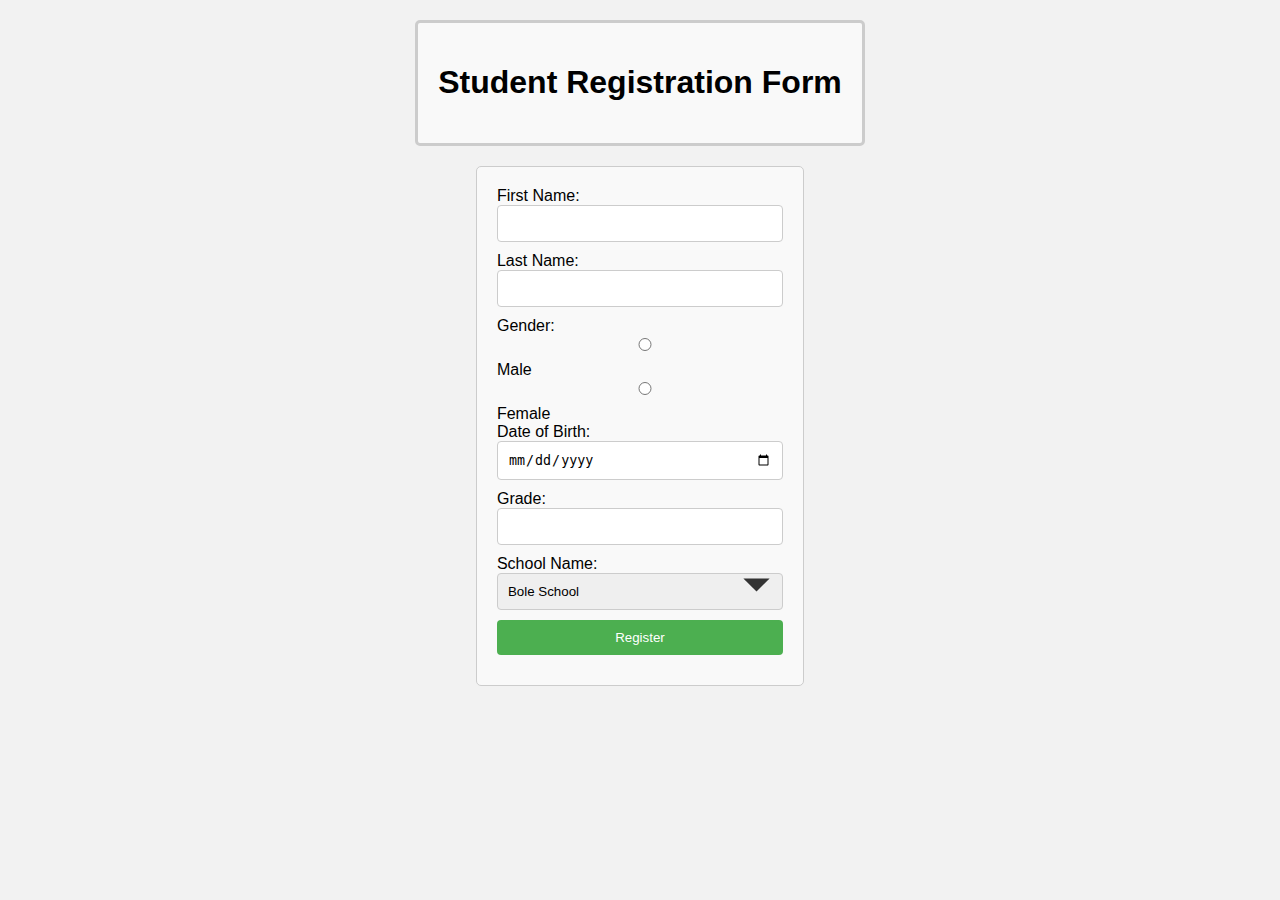
<file: index.html>
<!DOCTYPE html>
<html lang="en">
<head>
    <meta charset="UTF-8">
    <meta name="viewport" content="width=device-width, initial-scale=1.0">
    <title>Student Registration Form</title>
    <link rel="stylesheet" href="styles.css">
    <script src="script.js" defer></script>
</head>
<body>
    <div class="container">
        <h1>Student Registration Form</h1>
    </div>
    <form action="Reg.php" method="post" onsubmit="return validateForm()">
        First Name: <input type="text" name="FirstName" required><br>
        Last Name: <input type="text" name="LastName" required><br>
        Gender: 
        <input type="radio" name="Gender" value="Male" required> Male
        <input type="radio" name="Gender" value="Female" required> Female<br>
        Date of Birth: <input type="date" name="DateOfBirth" required><br>
        Grade: <input type="text" name="Grade" required><br>
        School Name: 
        <select name="SchoolName" required>
            <option value="Bole School">Bole School</option>
            <option value="Lideta School">Lideta School</option>
            <option value="Menilik School">Menilik School</option>
            <option value="Akaki School">Akaki School</option>
            <option value="Arada School">Arada School</option>
        </select><br>
        <input type="submit" name="submit" value="Register">
    </form>
</body>
</html>
</file>
<file: styles.css>
body {
    font-family: 'Arial', sans-serif;
    background-color: #f2f2f2;
    display: flex;
    flex-direction: column;
    align-items: center;
    justify-content: flex-start;
    height: 100vh;
    margin: 0;
}

.container {
    max-width: 1000px;
    margin-top: 20px;
    margin-bottom: 20px; /* Adjust the margin-bottom as needed */
    padding: 20px;
    border: 3px solid #ccc;
    border-radius: 5px;
    background-color: #f9f9f9;
}

h1 {
    text-align: center;
}

form {
    max-width: 400px;
    margin: 0 auto;
    padding: 20px;
    border: 1px solid #ccc;
    border-radius: 5px;
    background-color: #f9f9f9;
}

label {
    display: block;
    margin-bottom: 8px;
}

input,
select {
    width: 100%;
    padding: 10px;
    margin-bottom: 10px;
    box-sizing: border-box;
    border: 1px solid #ccc;
    border-radius: 4px;
}

select {
    appearance: none;
    -webkit-appearance: none;
    -moz-appearance: none;
    background-image: url('data:image/svg+xml;utf8,<svg xmlns="http://www.w3.org/2000/svg" viewBox="0 0 16 16"><path fill="%23333" d="M2 2l6 6 6-6"/></svg>');
    background-repeat: no-repeat;
    background-position: right 8px top 50%;
}

input[type="submit"] {
    background-color: #4CAF50;
    color: white;
    padding: 10px 15px;
    border: none;
    border-radius: 4px;
    cursor: pointer;
}

input[type="submit"]:hover {
    background-color: #45a049;
}


.gender-container {
    display: flex;
    align-items: center;
    margin-bottom: 16px;
}

.gender-label {
    margin-right: 10px;
}

.submit-button {
    border: none;
    outline: none;
    padding: 10px;
    border-radius: 10px;
    color: #369ddd;
    font-size: 16px;
    transform: .3s ease;
    background-color: #00bfff;
}

.submit-button:hover {
    background-color: #24596a96;
}
</file>
